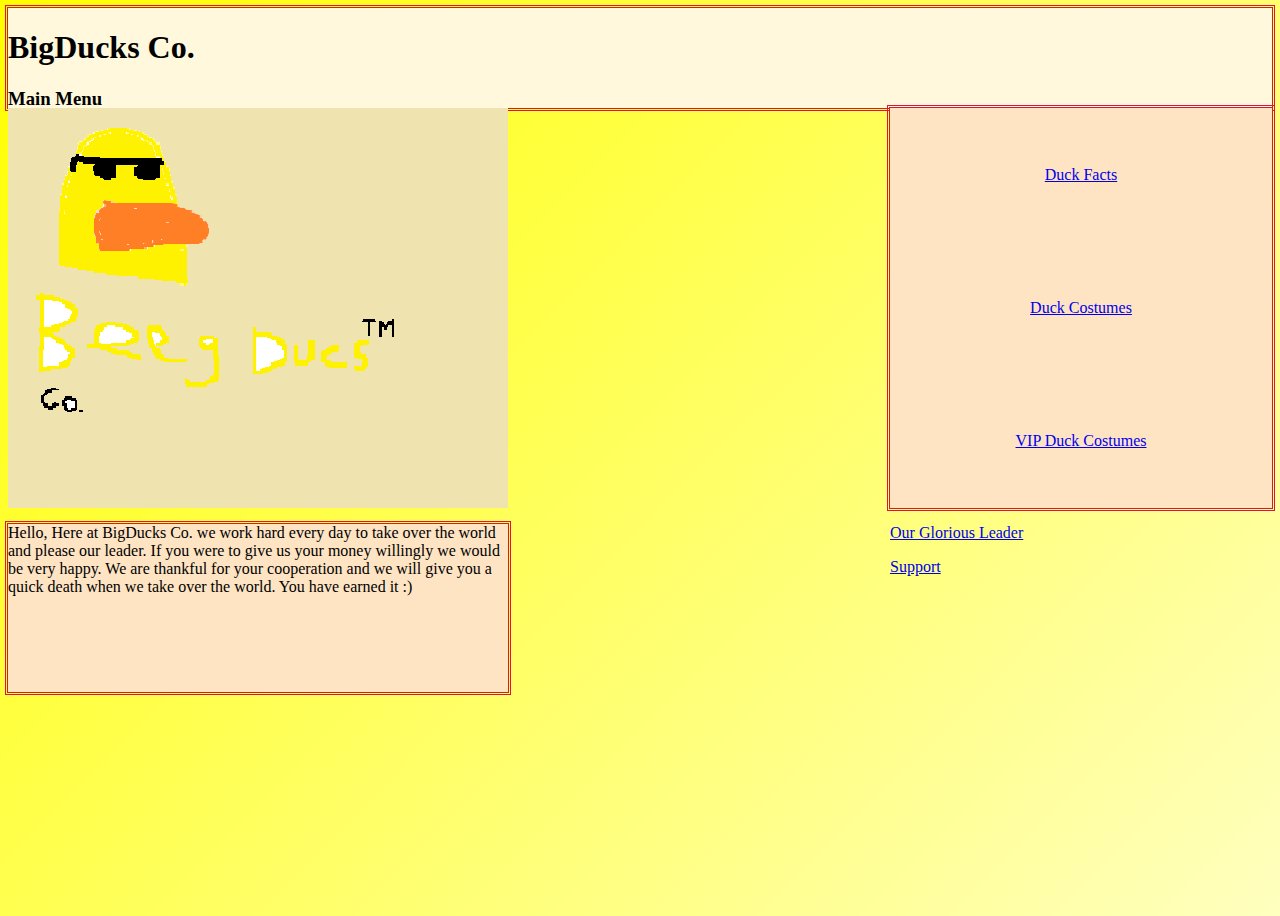
<file: index.html>
<!DOCTYPE html>
<html lang="en">
<head>
    <meta charset="UTF-8">
    <meta http-equiv="X-UA-Compatible" content="IE=edge">
    <meta name="viewport" content="width=device-width, initial-scale=1.0">
    <link rel="stylesheet" href="ducks.css">
    <link rel="icon" href="./images (1).jpg">
    <title>BigDucks Co.</title>
</head>
<body class="IndexBody">
    <header class="title">
        <h1>BigDucks Co.</h1>
        <h3>Main Menu</h3>
    </header>
    <article class="MainMenu">
        <img src="BeegDucksCo.png" alt="BeegDucks Co.">
        <p></p>
        <div class="MainLinks">
            <a href="./duckfacts.html">Duck Facts</a>
            <a href="./costumes.html">Duck Costumes</a>
            <a href="./VIPcostumes.html">VIP Duck Costumes</a>
        </div>
        <p class="BG">
            Hello, Here at BigDucks Co. we work hard every day to take over the world and please our leader. If you were to give us your money willingly we would be very happy. We are thankful for your cooperation and we will give you a quick death when we take over the world. You have earned it :)
        </p>
        <p></p>
        <div>
            <p></p>
            <a href="./OurGloriousLeader.html">Our Glorious Leader</a>
            <p></p>
            <a href="./support.html">Support</a>
        </div>
    </article>

</body>
</html>
</file>
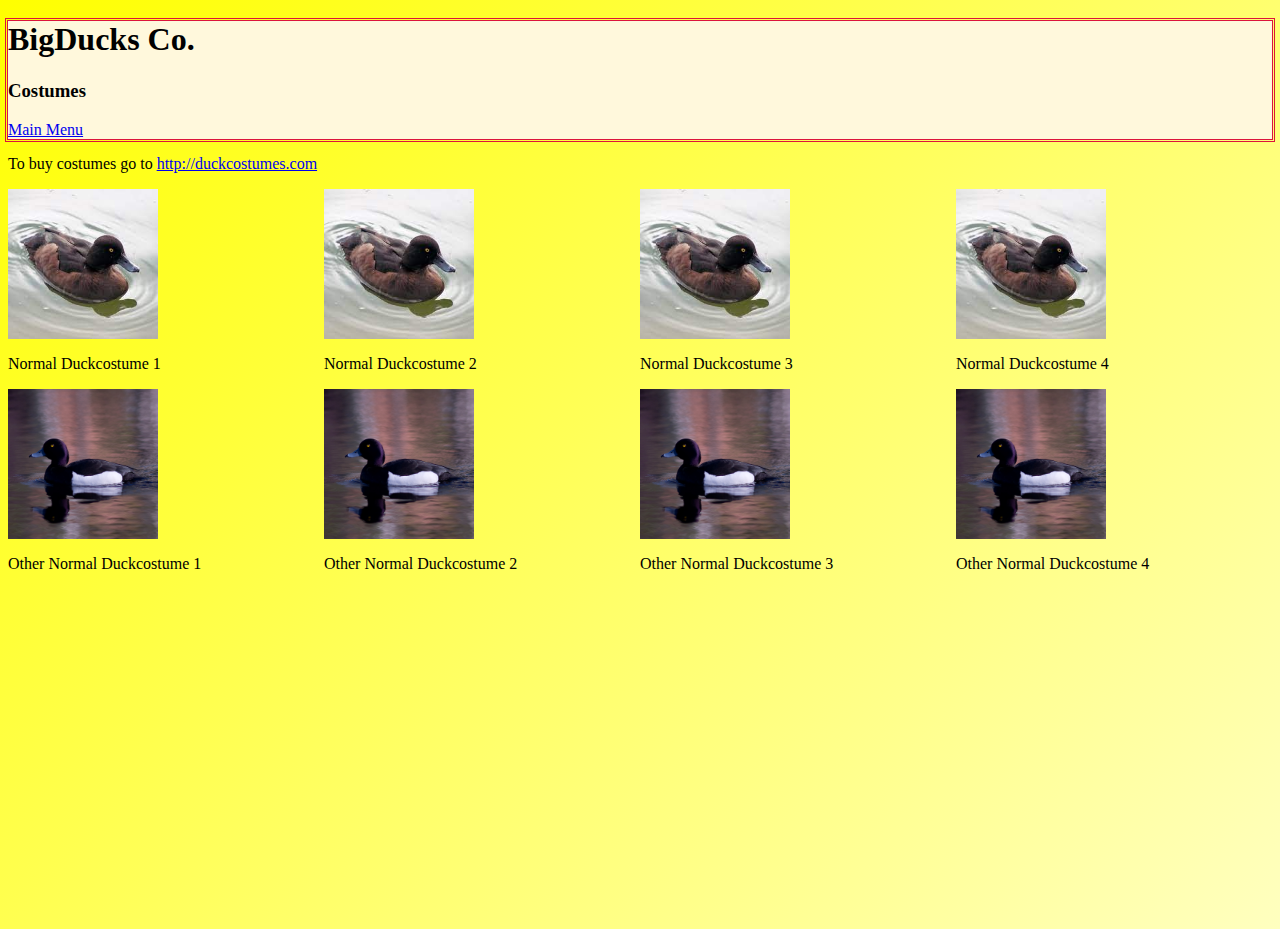
<file: costumes.html>
<!DOCTYPE html>
<html lang="en">
<head>
    <meta charset="UTF-8">
    <meta http-equiv="X-UA-Compatible" content="IE=edge">
    <meta name="viewport" content="width=device-width, initial-scale=1.0">
    <link rel="stylesheet" href="ducks.css">
    <link rel="icon" href="./images (1).jpg">
    <title>Duck Costumes</title>
</head>
<body>
    <header class="title">
        <h1>BigDucks Co.</h1>
        <h3>Costumes</h3>
        <a href="./index.html">Main Menu</a>
    </header>
    <p>To buy costumes go to <a href="https://mapleleaffarms.com/recipes/how-to-deep-fry-a-whole-duck">http://duckcostumes.com</a></p>
    <article class="duckcostumes">
        <img src="./download (1).jpg" alt="duck1" width="150">
        <img src="./download (1).jpg" alt="duck2" width="150">
        <img src="./download (1).jpg" alt="duck3" width="150">
        <img src="./download (1).jpg" alt="duck4" width="150">
        <p>Normal Duckcostume 1</p>
        <p>Normal Duckcostume 2</p>
        <p>Normal Duckcostume 3</p>
        <p>Normal Duckcostume 4</p>
        <img src="./duck.jpg" alt="duck1 v2" width="150">
        <img src="./duck.jpg" alt="duck2 v2" width="150">
        <img src="./duck.jpg" alt="duck3 v2" width="150">
        <img src="./duck.jpg" alt="duck4 v2" width="150">
        <p>Other Normal Duckcostume 1</p>
        <p>Other Normal Duckcostume 2</p>
        <p>Other Normal Duckcostume 3</p>
        <p>Other Normal Duckcostume 4</p>
    </article>
</body>
</html>
</file>
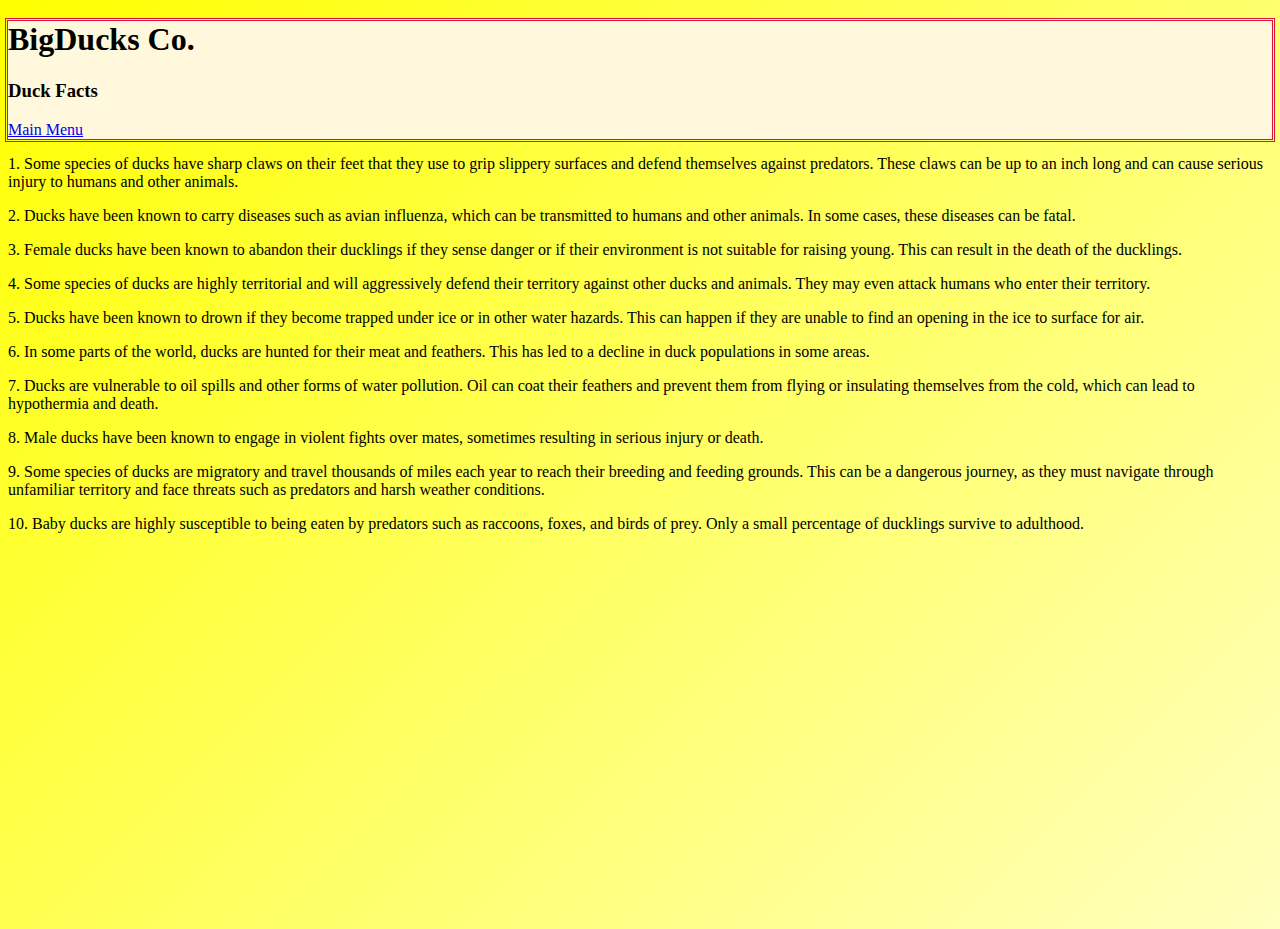
<file: duckfacts.html>
<!DOCTYPE html>
<html lang="en">
<head>
    <meta charset="UTF-8">
    <meta http-equiv="X-UA-Compatible" content="IE=edge">
    <meta name="viewport" content="width=device-width, initial-scale=1.0">
    <link rel="stylesheet" href="ducks.css">
    <link rel="icon" href="./images (1).jpg">
    <title>Duck Facts</title>
</head>
<body>
    <header class="title">
        <h1>BigDucks Co.</h1>
        <h3>Duck Facts</h3>
        <a href="./index.html">Main Menu</a>
    </header>
    <article>
        <p>
            1. Some species of ducks have sharp claws on their feet that they use to grip slippery surfaces and defend themselves against predators. These claws can be up to an inch long and can cause serious injury to humans and other animals.
        </p>
        <p>
            2. Ducks have been known to carry diseases such as avian influenza, which can be transmitted to humans and other animals. In some cases, these diseases can be fatal.
        </p>
        <p>
            3. Female ducks have been known to abandon their ducklings if they sense danger or if their environment is not suitable for raising young. This can result in the death of the ducklings.
        </p>
        <p>
            4. Some species of ducks are highly territorial and will aggressively defend their territory against other ducks and animals. They may even attack humans who enter their territory.
        </p>
        <p>
            5. Ducks have been known to drown if they become trapped under ice or in other water hazards. This can happen if they are unable to find an opening in the ice to surface for air.
        </p>
        <p>
            6. In some parts of the world, ducks are hunted for their meat and feathers. This has led to a decline in duck populations in some areas.
        </p>
        <p>
            7. Ducks are vulnerable to oil spills and other forms of water pollution. Oil can coat their feathers and prevent them from flying or insulating themselves from the cold, which can lead to hypothermia and death.
        </p>
        <p>
            8. Male ducks have been known to engage in violent fights over mates, sometimes resulting in serious injury or death.
        </p>
        <p>
            9. Some species of ducks are migratory and travel thousands of miles each year to reach their breeding and feeding grounds. This can be a dangerous journey, as they must navigate through unfamiliar territory and face threats such as predators and harsh weather conditions.
        </p>
        <p>
            10. Baby ducks are highly susceptible to being eaten by predators such as raccoons, foxes, and birds of prey. Only a small percentage of ducklings survive to adulthood.
        </p>
    </article>
</body>
</html>
</file>
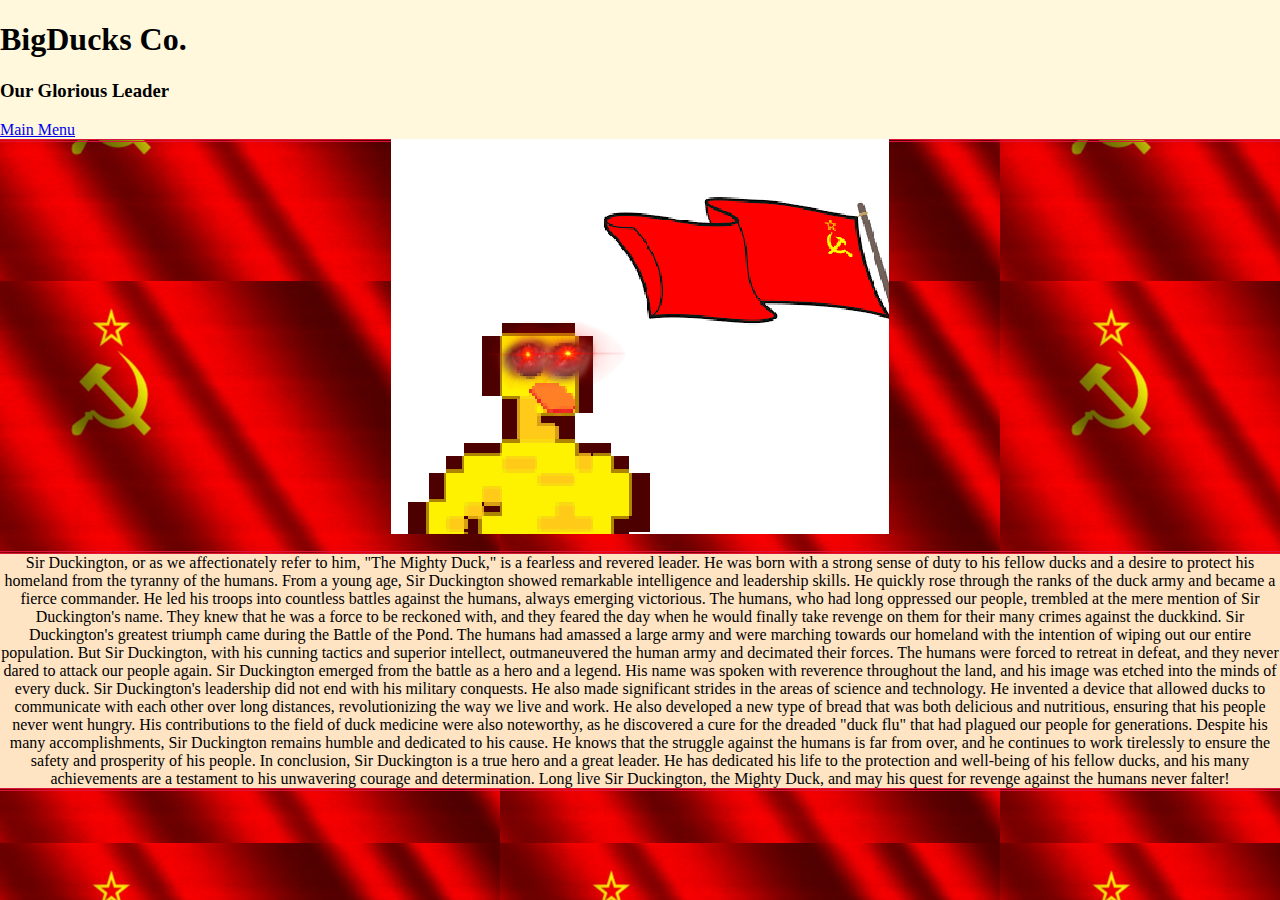
<file: OurGloriousLeader.html>
<!DOCTYPE html>
<html lang="en">
<head>
    <meta charset="UTF-8">
    <meta http-equiv="X-UA-Compatible" content="IE=edge">
    <meta name="viewport" content="width=device-width, initial-scale=1.0">
    <link rel="stylesheet" href="ducks.css">
    <link rel="icon" href="./images (1).jpg">
    <title>Our Glorious Leader</title>
</head>
<body class="Leader">
    <header class="title">
        <h1>BigDucks Co.</h1>
        <h3>Our Glorious Leader</h3>
        <a href="./index.html">Main Menu</a>
    </header>
    <article class="Centering">
        <img src="./Glorious Leader.png" alt="GloriousLeader">
        <p class="BG">
            Sir Duckington, or as we affectionately refer to him, "The Mighty Duck," is a fearless and revered leader. He was born with a strong sense of duty to his fellow ducks and a desire to protect his homeland from the tyranny of the humans.

            From a young age, Sir Duckington showed remarkable intelligence and leadership skills. He quickly rose through the ranks of the duck army and became a fierce commander. He led his troops into countless battles against the humans, always emerging victorious.

            The humans, who had long oppressed our people, trembled at the mere mention of Sir Duckington's name. They knew that he was a force to be reckoned with, and they feared the day when he would finally take revenge on them for their many crimes against the duckkind.

            Sir Duckington's greatest triumph came during the Battle of the Pond. The humans had amassed a large army and were marching towards our homeland with the intention of wiping out our entire population. But Sir Duckington, with his cunning tactics and superior intellect, outmaneuvered the human army and decimated their forces.

            The humans were forced to retreat in defeat, and they never dared to attack our people again. Sir Duckington emerged from the battle as a hero and a legend. His name was spoken with reverence throughout the land, and his image was etched into the minds of every duck.

            Sir Duckington's leadership did not end with his military conquests. He also made significant strides in the areas of science and technology. He invented a device that allowed ducks to communicate with each other over long distances, revolutionizing the way we live and work.

            He also developed a new type of bread that was both delicious and nutritious, ensuring that his people never went hungry. His contributions to the field of duck medicine were also noteworthy, as he discovered a cure for the dreaded "duck flu" that had plagued our people for generations.

            Despite his many accomplishments, Sir Duckington remains humble and dedicated to his cause. He knows that the struggle against the humans is far from over, and he continues to work tirelessly to ensure the safety and prosperity of his people.

            In conclusion, Sir Duckington is a true hero and a great leader. He has dedicated his life to the protection and well-being of his fellow ducks, and his many achievements are a testament to his unwavering courage and determination. Long live Sir Duckington, the Mighty Duck, and may his quest for revenge against the humans never falter!
        </p>
    </article>
</body>
</html>
</file>
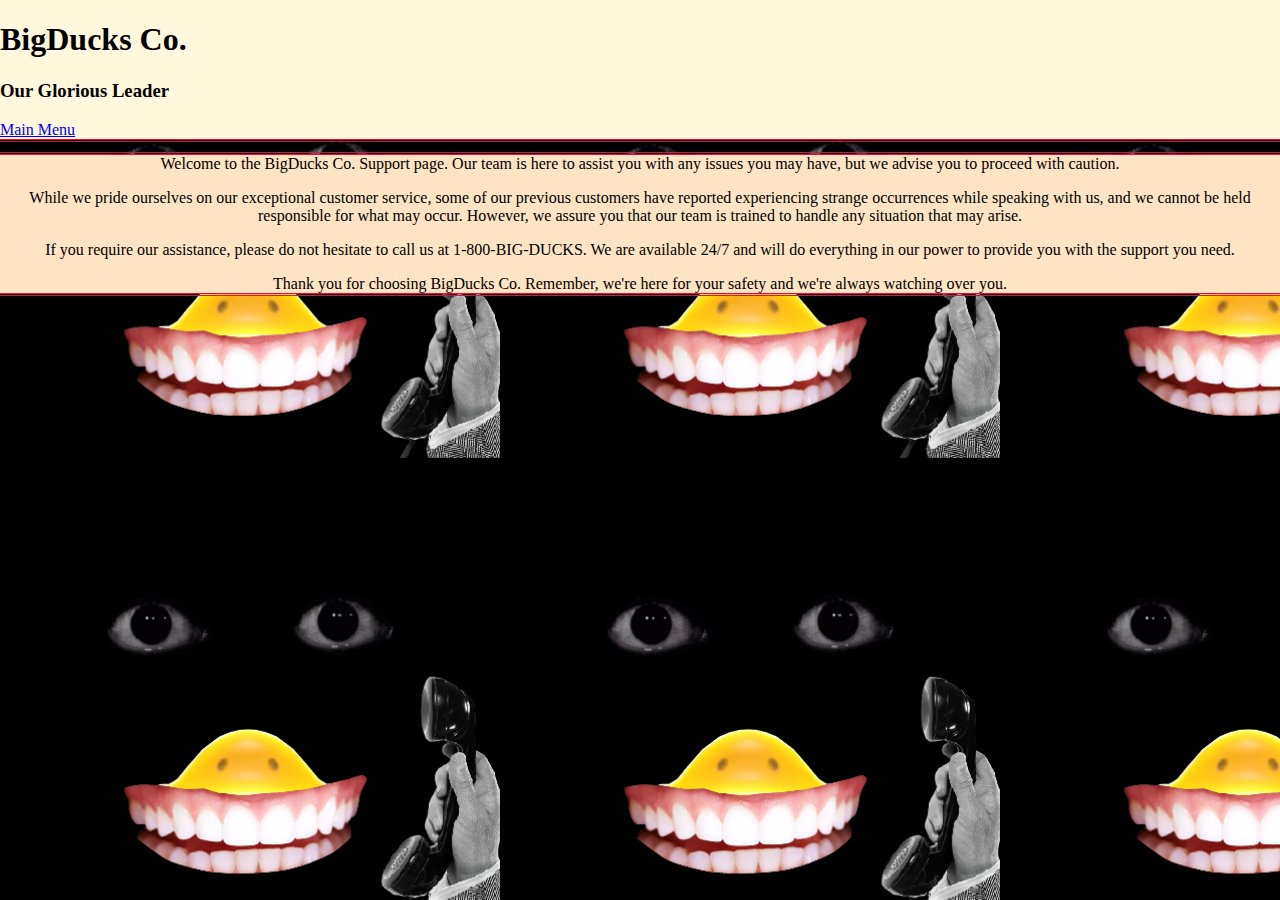
<file: support.html>
<!DOCTYPE html>
<html lang="en">
<head>
    <meta charset="UTF-8">
    <meta http-equiv="X-UA-Compatible" content="IE=edge">
    <meta name="viewport" content="width=device-width, initial-scale=1.0">
    <link rel="stylesheet" href="ducks.css">
    <link rel="icon" href="./images (1).jpg">
    <title>Support</title>
</head>
<body class="Support">
    <header class="title">
        <h1>BigDucks Co.</h1>
        <h3>Our Glorious Leader</h3>
        <a href="./index.html">Main Menu</a>
    </header>
    <article class="Centering">
        <article class="BG">

            <p>
                Welcome to the BigDucks Co. Support page. Our team is here to assist you with any issues you may have, but we advise you to proceed with caution.
            </p>
            <p>
                While we pride ourselves on our exceptional customer service, some of our previous customers have reported experiencing strange occurrences while speaking with us, and we cannot be held responsible for what may occur. However, we assure you that our team is trained to handle any situation that may arise.
            </p>
            <p>
                If you require our assistance, please do not hesitate to call us at 1-800-BIG-DUCKS. We are available 24/7 and will do everything in our power to provide you with the support you need.
            </p>
            <p>
                Thank you for choosing BigDucks Co. Remember, we're here for your safety and we're always watching over you.
            </p>
        </article>
    </article>
</body>
</html>
</file>
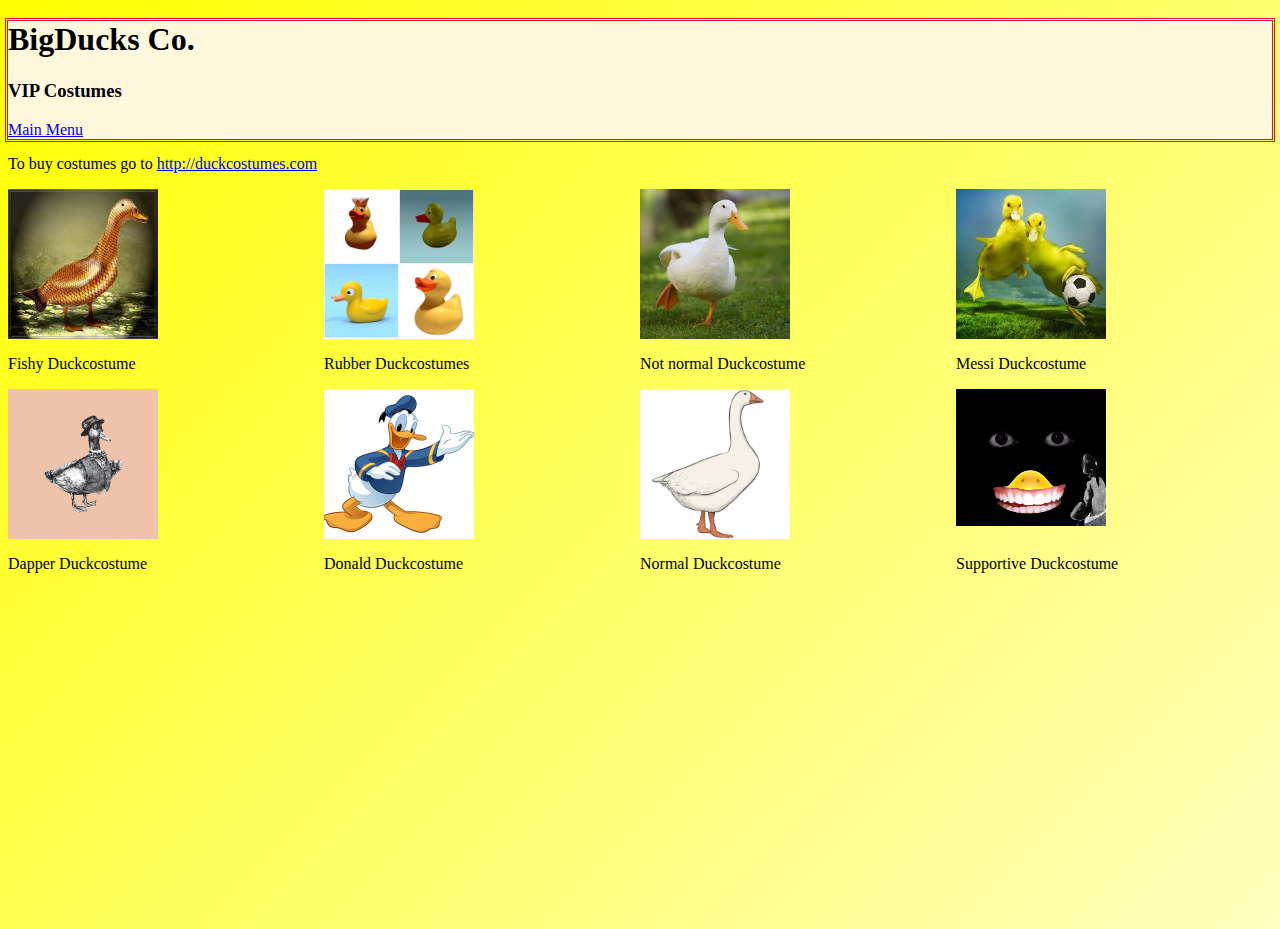
<file: VIPcostumes.html>
<!DOCTYPE html>
<html lang="en">
<head>
    <meta charset="UTF-8">
    <meta http-equiv="X-UA-Compatible" content="IE=edge">
    <meta name="viewport" content="width=device-width, initial-scale=1.0">
    <link rel="stylesheet" href="ducks.css">
    <link rel="icon" href="./images (1).jpg">
    <title>VIP Duck Costumes</title>
</head>
<body>
    <header class="title">
        <h1>BigDucks Co.</h1>
        <h3>VIP Costumes</h3>
        <a href="./index.html">Main Menu</a>
    </header>
    <p>To buy costumes go to <a href="https://mapleleaffarms.com/recipes/how-to-deep-fry-a-whole-duck">http://duckcostumes.com</a></p>
    <article class="duckcostumes">
        <img src="./download (2).jpg" alt="duck1" width="150">
        <img src="./image_processing20200505-1742-1d4qhl8.jpg" alt="duck2" width="150">
        <img src="./images (1).jpg" alt="duck3" width="150">
        <img src="./images.jpg" alt="duck4" width="150">
        <p>Fishy Duckcostume</p>
        <p>Rubber Duckcostumes</p>
        <p>Not normal Duckcostume</p>
        <p>Messi Duckcostume</p>
        <img src="./6067e66b09bea4dbac0c1ac4_2385E140-AE7A-45FB-B66A-E763416502F7_1_105_c.jpeg" alt="duck1 v2" width="150">
        <img src="./donald_duck.jpg" alt="duck2 v2" width="150">
        <img src="./Goose.webp" alt="Goose" width="150">
        <img src="./Support.png" alt="supportive" width="150">
        <p>Dapper Duckcostume</p>
        <p>Donald Duckcostume</p>
        <p>Normal Duckcostume</p>
        <p>Supportive Duckcostume</p>
    </article>
</body>
</html>
</file>
<file: ducks.css>
body {
	background: linear-gradient(-45deg, rgb(17, 135, 194), rgb(255, 190, 69), white, yellow);
	background-size: 400% 400%;
	animation: gradient 15s ease infinite;
	height: 100vh;
}

@keyframes gradient {
	0% {
		background-position: 0% 50%;
	}
	50% {
		background-position: 100% 50%;
	}
	100% {
		background-position: 0% 50%;
	}
}

.Centering{
	text-align: center;
}
.MainMenu{
    display: grid;
    grid-template-columns: 1fr 1fr 1fr;
    grid-template-rows: 400px 200px;
}
.DuckingtonBG{
	background-color: bisque;
	outline-style: double;
	outline-color: crimson;
}
.MainLinks{
	display: grid;
	background-color: bisque;
	place-items: center;
	outline-style: double;
	outline-color: crimson;
}
.BG{
	background-color: bisque;
	outline-style: double;
	outline-color: crimson;
}
.IndexBody{
	display: grid;
	grid-template-rows: 100px 1fr;
}
.title{
	background-color: cornsilk;
	outline-style: double;
	outline-color: crimson;
}
@keyframes backgroundScroll {
    from {background-position: 0 0;}
    to {background-position: -500px -458px;}
}
@-webkit-keyframes backgroundScroll {
    from {background-position: 0 0;}
    to {background-position: -500px -458px;}
}
.Support{
    margin: 0px;
    padding: 0px;
    display: flex;
    flex-direction: column;
    background-image: url("Support.png");
    background-size: 500px;
    background-repeat: infinite;
    -webkit-animation: backgroundScroll 20s linear infinite;
    -webkit-animation-fill-mode: forwards;
    animation: backgroundScroll 20s linear infinite;
    animation-fill-mode: forwards;
}
.duckcostumes{
	display: grid;
	grid-template-columns: 1fr 1fr 1fr 1fr;
}
.Leader{
	margin: 0px;
    padding: 0px;
    display: flex;
    flex-direction: column;
    background-image: url("Leader.jpg");
    background-size: 500px;
    background-repeat: infinite;
    -webkit-animation: backgroundScroll 20s linear infinite;
    -webkit-animation-fill-mode: forwards;
    animation: backgroundScroll 20s linear infinite;
    animation-fill-mode: forwards;

}
</file>
